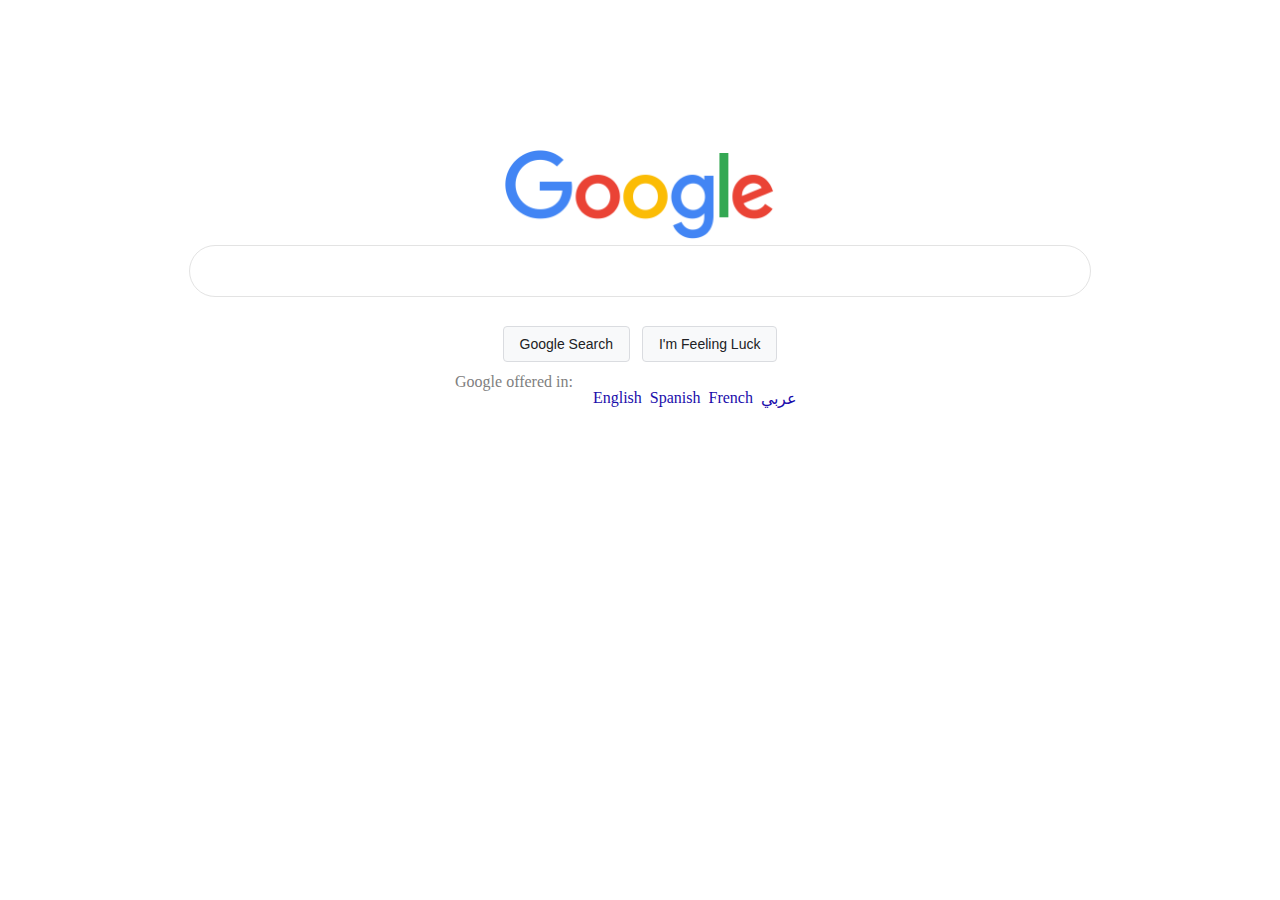
<file: index4.html>
<!DOCTYPE html>
<html lang="en">
<head>
    <meta charset="UTF-8">
    <meta name="viewport" content="width=device-width, initial-scale=1.0">
    <title>Document</title>
    <link rel="stylesheet" href="style4.css">
</head>
<body>
    <div class="container">
        <center>
            <div class="content">
                <img src="asset/logo.png" alt="Google Logo" class="img-fluid google-logo">
                <div class="search-bar shadow-sm mt-4">
                    <i class="fas fa-search icon"></i>
                    <input class="input" type="text" id="searchInput" autofocus>
                </div>
                </div>
                <div class="buttons"><br>
                    <button class="gBtn" onclick="SearchBtn()">Google Search</button>
                    <a href="https://www.github.com/snowbit-coderboi"><button class="gBtn">I'm Feeling Luck</button></a>
                </div>
                <div class="languages mt-4">
                    <span class="langText">Google offered in: </span>
                    <ul>
                        <li class="languagesInList"><a href="/">English</a></li>
                        <li class="languagesInList"><a href="/">Spanish</a></li>
                        <li class="languagesInList"><a href="/">French</a></li>
                        <li class="languagesInList"><a href="/">عربي</a></li>

                    </ul>
                </div>
            </div>
        </center>
    </div>
    <script src="script4.js"></script>
</body>
</html>
</file>
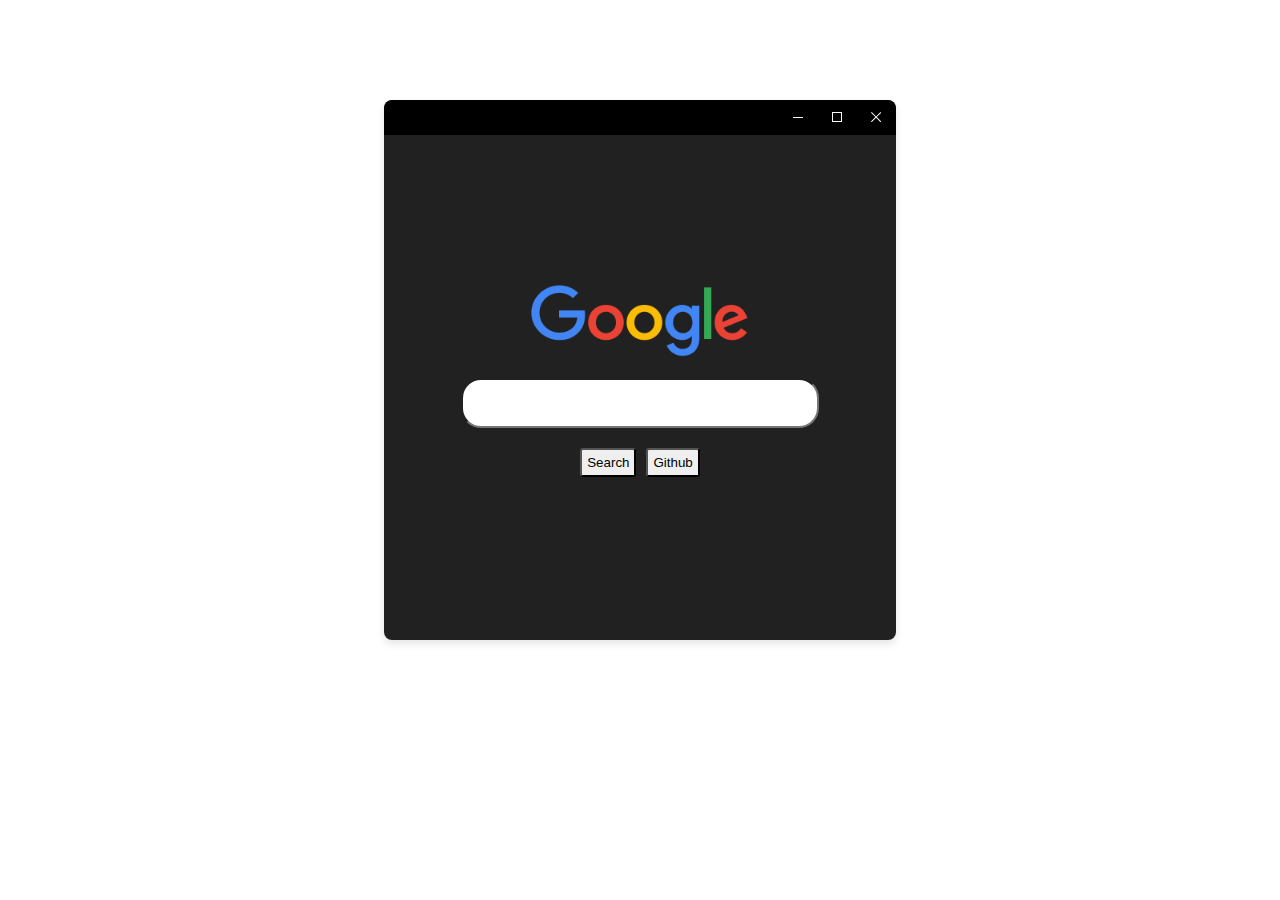
<file: index5.html>
<!DOCTYPE html>
<html lang="en">
<head>
    <meta charset="UTF-8">
    <meta name="viewport" content="width=device-width, initial-scale=1.0">
    <title>Document</title>
    <link rel="stylesheet" href="style5.css">
</head>
<body>
    <div  id="smallwindow9">
        <div id="windowthreebutton9">
            <div id="windowthree9">
                <span id="buttons9">
                    <button id="minimize9" class="button9">
                            <svg viewBox="0 0 10.2 1" y="0px" x="0px"><rect height="1" width="10.2" y="50%" x="0"></rect></svg>
                        </button>
                    <button id="maximize9" class="button9">
                            <svg viewBox="0 0 10 10"><path d="M0,0v10h10V0H0z M9,9H1V1h8V9z"></path></svg>
                        </button>
                    <button id="close9" class="button9">
                            <svg viewBox="0 0 10 10"><polygon points="10.2,0.7 9.5,0 5.1,4.4 0.7,0 0,0.7 4.4,5.1 0,9.5 0.7,10.2 5.1,5.8 9.5,10.2 10.2,9.5 5.8,5.1"></polygon></svg>
                        </button>
                    </span>
                
            </div>
        </div>
        <div class="googlechrome2">
            <img src="asset/logo.png" alt="" id="googlelogo">
            <input type="text" id="googlesearch">
            <div class="buttongoogle">
                <button>Search</button>
                <button>Github</button>
            </div>
        </div>
    </div>
</body>
</html>
</file>
<file: style4.css>
.content{
    margin-top: 150px;
}

[contenteditable] {
    outline: 0px solid transparent;
}
.google-logo{
    width: 270px;
}
.search-bar{
    border: 1px solid #e3e3e3;
    border-radius: 30px;
    display: flex;
    justify-content: space-between;
    height: 50px;
    width: 900px;
}
.icon{
    position: relative;
    left: 15px;
    top: 15px;
    color: #9aa0a6;
    font-weight: 100;
    font-size: 20px;
}
.input{
    background-color: transparent;
    border: none;
    margin-top: 8px;
    margin-left: 25px;
    padding: 0;
    color: rgba(0,0,0,.87);
    word-wrap: break-word;
    outline: none;
    display: flex;
    flex: 100%;
    height: 34px;
    font-size: 16px;
    width: 80%;
}
.gBtn{
    height: 36px;
    min-width: 54px;
    padding: 0 16px;
    line-height: 27px;
    text-align: center;
    font-size: 14px;
    font-family: arial,sans-serif;
    margin: 11px 4px;
    border-radius: 4px;
    cursor: pointer;
    user-select: none;
    color: #202124;
    background-color: #f8f9fa !important;
    border: 1px solid #dadce0 !important;
}
.gBtn:hover{
    box-shadow: 0 1px 1px rgba(0,0,0,.1);
    background-color: #f8f9fa;
    border: 1px solid #dadce0;
    color: #202124;
}
.languages{
    display: inline-flex;
}
.languages ul{
    display: flex;
    position: relative;
    right: 20px;
    list-style: none;
    color: #3c4043;;
}
.languagesInList a{
    padding-right: 8px;
    text-decoration: none;
    color: #1a0dab;
}
.languagesInList a:hover{
    padding-right: 8px;
    text-decoration: none;
    color: #1a0dab;
}
.langText{
    color: gray;
}
</file>
<file: style5.css>
*{
    margin: 0px;
    padding:0px;
    box-sizing: border-box;
}
body{
    height: 100vh;
    width: 100vw;
    display: flex;
    justify-content: center;
    align-items: center;

}
#smallwindow9{
    
    width: 40%;
    height: 60%;
    background-color: #212121;
    border-radius: 8px;
    z-index: 100;
    position: absolute;
    top: 100px;
    overflow:hidden ;
    transition-duration: 0.3s;
    box-shadow: 0px 4px 8px rgba(0, 0, 0, 0.1);
    
}
#windowthreebutton9{
    height: 35px;
    width: 100%;
    border-radius: 8px 8px 0px 0px;
    background-color: black;
    display: flex;
    justify-content: flex-end;
}

#windowthree9{
    display:flex;
    flex-direction: row-reverse;
    height: 100%;
    align-items: center;
}
.button9 {
    width: 40px;
    height: 35px;
    margin-left: -5px;
    border: 0;
    outline: 0;
    background: transparent;
    transition: 0.2s;
  }
  
  .button9 svg path, 
  .button9 svg rect, 
  .button9 svg polygon {
    fill: #ffffff;
  }
  
  .button9 svg {
    width: 10px;
    height: 10px;
  }
  
  #close9:hover {
    background-color:#E81123;
  }
  
  #maximize9:hover {
    background-color: #ffffff10;
  }
  
  #minimize9:hover {
    background-color: #ffffff10;
  }
#close9{
    border-radius: 0px 8px 0px 0px;
}
.googlechrome2{
  height: 91%;
  width: 100%;
  display: flex;
  flex-direction: column;
  align-items: center;
  justify-content: center;
  gap: 20px;
}
#googlelogo{
  height: 15%;
}
#googlesearch{
  height: 10%;
  width: 70%;
  border-radius: 20px;
  padding-left:10px;
  outline: none;
}
.buttongoogle{
  display: flex;
  gap: 10px;
}
.buttongoogle>button{
  padding: 5px;
  border-radius: 3px;
}
</file>
